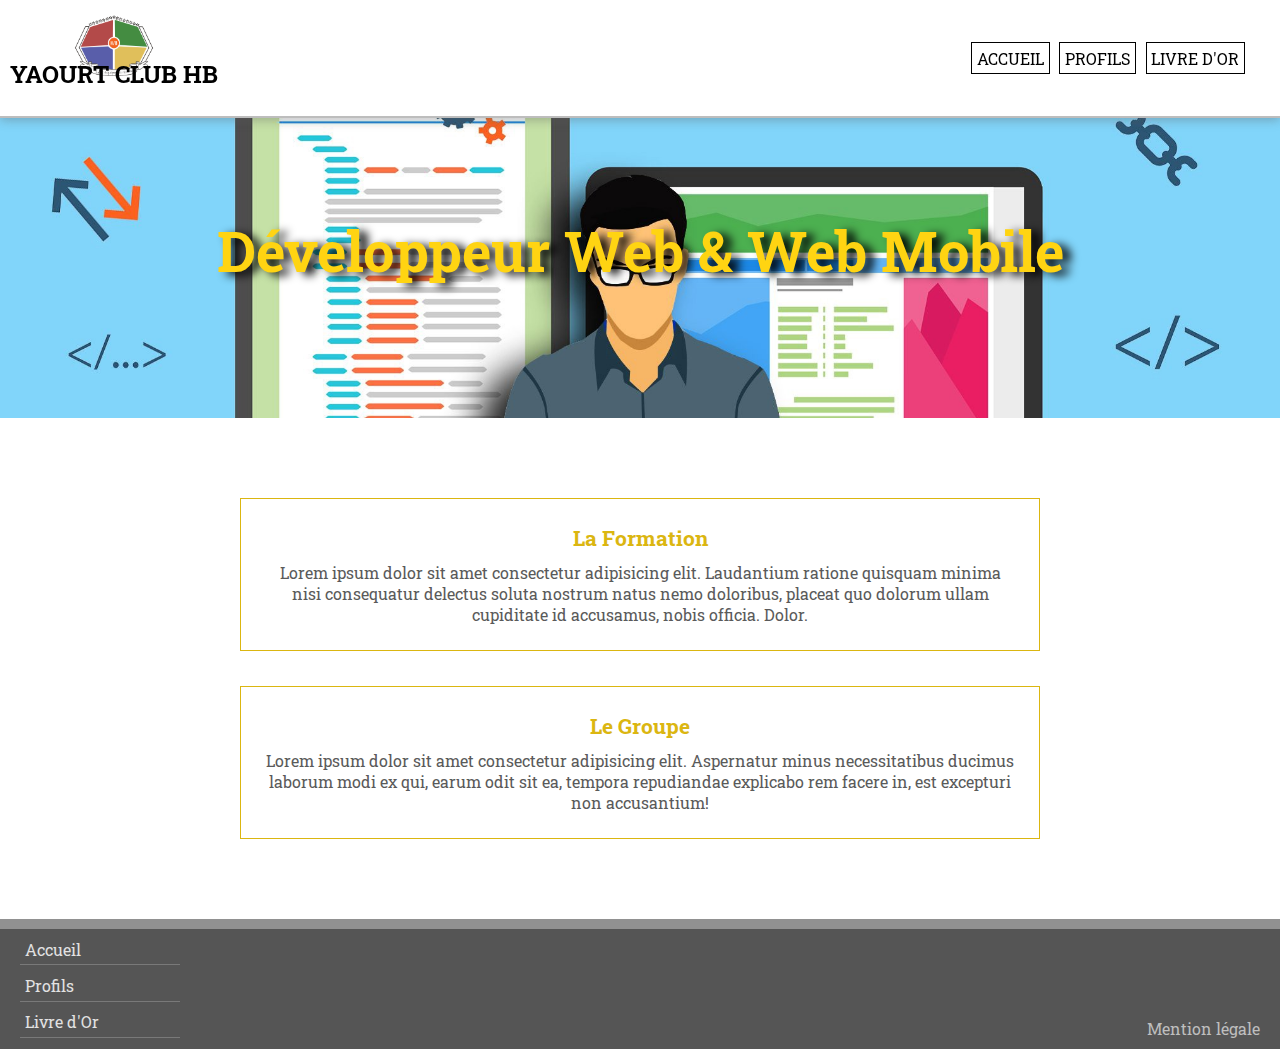
<file: index.html>
<!DOCTYPE html>
<html lang="fr">
<head>
  <meta charset="UTF-8">
  <meta name="viewport" content="width=device-width, initial-scale=1.0">
  <link rel="stylesheet" href="style.css">
  <title>HumanBooster</title>
</head>
<body>

  <header class="top-sticky">
      <div class="website-identity">
        <img class="logo" src="LogoHB2.png">
        <h2 class="name-site">Yaourt Club HB</h2>
      </div>
      <nav class="top-nav-bar">
        <ul>
          <li><a href="index.html">Accueil</a></li>
          <li><a href="profil.html">Profils</a></li>
          <li><a href="livredor.html">Livre d'Or</a></li>
        </ul>
      </nav>
  </header>

  <div class="banner-title">
    <h1 class="title">Développeur Web & Web Mobile</h1>
  </div>

  <section class="main-content">
    <article class="introduction formation">
      <h4 class="intro-title formation">La Formation</h2>
      <p class="intro-text formation">
        Lorem ipsum dolor sit amet consectetur adipisicing elit. Laudantium ratione quisquam minima nisi consequatur delectus soluta nostrum natus nemo doloribus, placeat quo dolorum ullam cupiditate id accusamus, nobis officia. Dolor.
      </p>
    </article>
    <article class="introduction group">
      <h4 class= "intro-title group">Le Groupe</h4>
      <p class="intro-text group">
        Lorem ipsum dolor sit amet consectetur adipisicing elit. Aspernatur minus necessitatibus ducimus laborum modi ex qui, earum odit sit ea, tempora repudiandae explicabo rem facere in, est excepturi non accusantium!
      </p>
    </article>
  </section>





  <footer>
    <nav class="bottom-nav-bar">
      <ul>
        <li><a href="index.html">Accueil</a></li>
          <li><a href="profil.html">Profils</a></li>
          <li><a href="livredor.html">Livre d'Or</a></li>
      </ul>
    </nav> 
    <a class="mentions-legales" href="#">Mention légale</a> 
  </footer>

</body>
</html>
</file>
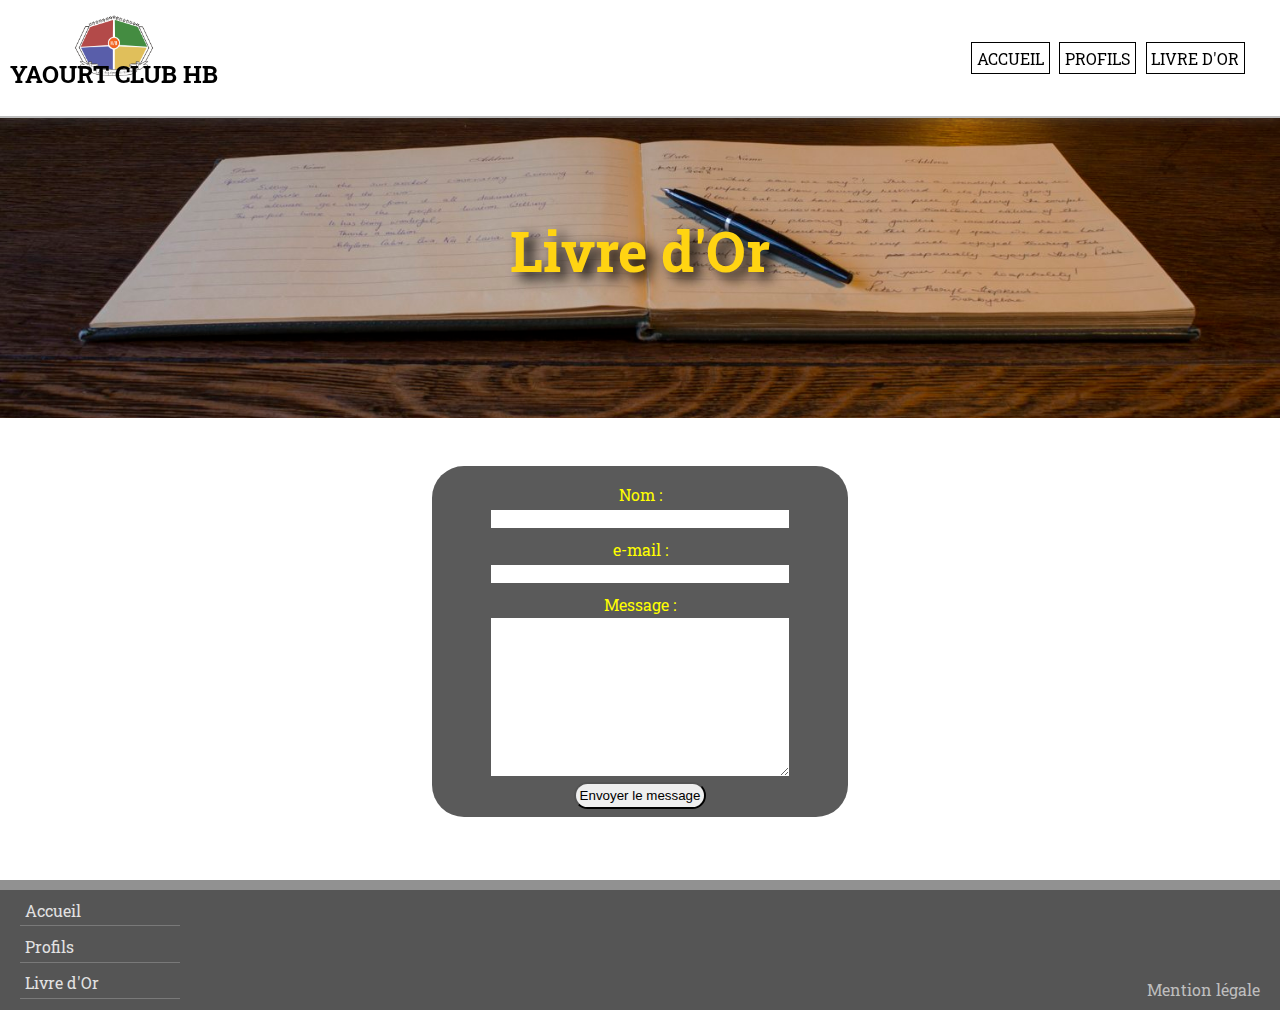
<file: livredor.html>
<!DOCTYPE html>
<html lang="fr">
  <head>
    <meta charset="UTF-8" />
    <meta name="viewport" content="width=device-width, initial-scale=1.0" />
    <link rel="stylesheet" href="style.css" />
    <title>Document</title>
  </head>
  <body>
    <header class="top-sticky">
      <div class="website-identity">
        <img class="logo" src="LogoHB2.png">
        <h2 class="name-site">Yaourt Club HB</h2>
      </div>
      <nav class="top-nav-bar">
        <ul>
          <li><a href="index.html">Accueil</a></li>
          <li><a href="profil.html">Profils</a></li>
          <li><a href="livredor.html">Livre d'Or</a></li>
        </ul>
      </nav>
  </header>

  <div class="banner-title-livredor">
    <h1 class="title">Livre d'Or</h1>
  </div>


    <div class="boxForm">
      <div class="boxOr">
        <div class="name-fillin">
          <label for="name">Nom :</label>
          <input type="text" />
        </div>
        <div class="name-fillin">
          <label for="mail">e-mail :</label>
          <input type="email" />
        </div>
        <div class="name-fillin">
          <label for="mesg">Message :</label>
          <textarea name="user_message" id="msg" cols="30" rows="10"></textarea>
        </div>
        <div class="button">
          <button type="submit">Envoyer le message</button>
        </div>
      </div>
    </div>


    <footer>
      <nav class="bottom-nav-bar">
        <ul>
          <li><a href="index.html">Accueil</a></li>
            <li><a href="profil.html">Profils</a></li>
            <li><a href="livredor.html">Livre d'Or</a></li>
        </ul>
      </nav> 
      <a class="mentions-legales" href="#">Mention légale</a> 
    </footer>
  </body>
</html>
</file>
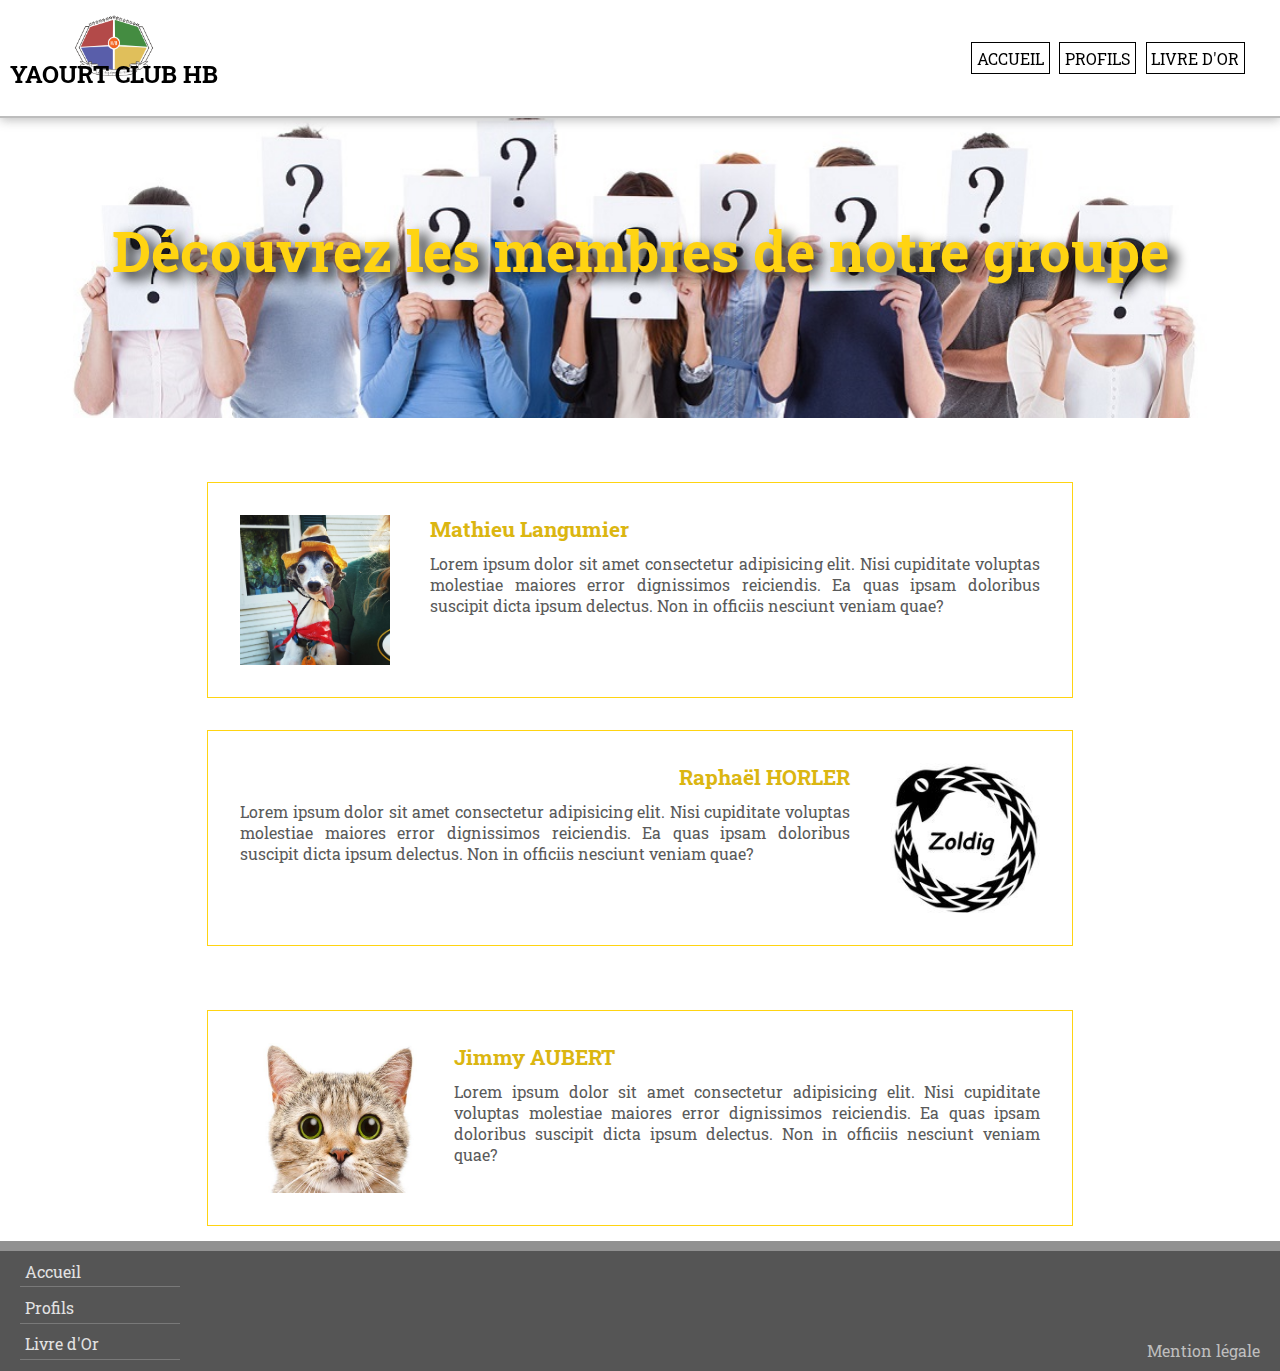
<file: profil.html>
<!DOCTYPE html>
<html lang="fr">
<head>
  <meta charset="UTF-8">
  <meta name="viewport" content="width=device-width, initial-scale=1.0">
  <link rel="stylesheet" href="style.css">
  <title>HumanBooster</title>
</head>
<body>
  <header class="top-sticky">
    <div class="website-identity">
      <img class="logo" src="LogoHB2.png">
      <h2 class="name-site">Yaourt Club HB</h2>
    </div>
    <nav class="top-nav-bar">
      <ul>
        <li><a href="index.html">Accueil</a></li>
        <li><a href="profil.html">Profils</a></li>
        <li><a href="livredor.html">Livre d'Or</a></li>
      </ul>
    </nav>
</header>

<div class="banner-title-profils">
  <h1 class="title">Découvrez les membres de notre groupe</h1>
</div>

  <div class="Profil1">
    <img class="Imagesmathieu" src="ZappaDog.jpg" alt="Zappa">
    <div class="texte-profil">
      <h4 class="intro-title">Mathieu Langumier</h4>
      <p>
        Lorem ipsum dolor sit amet consectetur adipisicing elit. Nisi cupiditate voluptas molestiae maiores error dignissimos reiciendis. Ea quas ipsam doloribus suscipit dicta ipsum delectus. Non in officiis nesciunt veniam quae?
      </p>
    </div>
  </div>
  
  <div class="Profil2">
    <div class="texte-profil">
      <h4 class="intro-title">Raphaël HORLER</h4>
      <p>
        Lorem ipsum dolor sit amet consectetur adipisicing elit. Nisi cupiditate voluptas molestiae maiores error dignissimos reiciendis. Ea quas ipsam doloribus suscipit dicta ipsum delectus. Non in officiis nesciunt veniam quae?
      </p>
    </div>
    <img class="Imagesraph" src="logo_Zold.jpg" alt="Zold">
    
  </div>
  
  <div class="Profil1">
    <img class="Imagesjim" src="cat_profile.jpg" alt="chachou">
    <div class="texte-profil">
      <h4 class="intro-title">Jimmy AUBERT</h4>
      <p>
        Lorem ipsum dolor sit amet consectetur adipisicing elit. Nisi cupiditate voluptas molestiae maiores error dignissimos reiciendis. Ea quas ipsam doloribus suscipit dicta ipsum delectus. Non in officiis nesciunt veniam quae?
      </p>
    </div>
  </div>

  <footer>
    <nav class="bottom-nav-bar">
      <ul>
        <li><a href="index.html">Accueil</a></li>
          <li><a href="profil.html">Profils</a></li>
          <li><a href="livredor.html">Livre d'Or</a></li>
      </ul>
    </nav> 
    <a class="mentions-legales" href="#">Mention légale</a> 
  </footer>
</body>
</html>
</file>
<file: style.css>
@import url("https://fonts.googleapis.com/css2?family=Roboto+Slab:wght@300&display=swap");

* {
  margin: 0;
  padding: 0;
}

body {
  height: 100vh;
  font-family: "Roboto Slab";
}

/* Top Website - ID & Navigation Bar */

.top-sticky {
  padding: 0 10px 0 10px;
  background-color: white;
  display: flex;
  justify-content: space-between;
  align-items: center;
  border-bottom: 2px solid rgba(90, 90, 90, 0.4);
  box-shadow: 0 2px 10px rgba(90, 90, 90, 0.4);
  position: sticky;
  top: 0;
}
/*Logo+Name*/
.website-identity {
  position: relative;
  text-align: center;
  top: 5px;
}
.logo {
  height: 80px;
}
.name-site {
  position: relative;
  top: -31px;
  text-transform: uppercase;
}
/*Navigation*/
.top-nav-bar ul {
  display: flex;
  margin-right: 20px;
  text-transform: uppercase;
}
.top-nav-bar ul li {
  list-style-type: none;
}
.top-nav-bar ul li a {
  text-decoration: none;
  border: 1px solid black;
  padding: 0.3rem;
  margin: 0.3rem;
  color: black;
}
.top-nav-bar ul li a:hover {
  text-decoration: none;
  color: rgb(219, 182, 17);
  border: 1px solid rgb(255, 212, 18);
}

/*Bannière Photo + Titre*/

.banner-title {
  height: 300px;
  background-image: url(web_development.jpg);
  background-repeat: no-repeat;
  background-position-y: center;
  background-size: cover;
}

.banner-title .title {
  text-align: center;
  font-size: 3.5rem;
  padding-top: 95px;
  color: rgb(255, 212, 18);
  font-style: bold;
  text-shadow: black 0.5rem 0.2rem 0.6rem;
}

/*Main Content*/

.main-content {
  text-align: center;
  max-width: 800px;
  margin: auto;
  margin-top: 80px;
  margin-bottom: 80px;
}
.introduction {
  margin-top: 35px;
  border: 1px solid rgb(219, 182, 17);
  padding: 25px;
}
.intro-title {
  color: rgb(219, 182, 17);
  margin-bottom: 10px;
  font-style: bold;
  font-size: 1.3rem;
}
.intro-text {
  color: rgb(90, 90, 90);
}

/*Footer*/
footer {
  height: 120px;
  background-color: rgb(85, 85, 85);
  border-top: 10px solid rgba(170, 170, 170, 0.712);
  display: flex;
  justify-content: space-between;
  margin-top: 15px;
  padding-right: 20px;
}

.bottom-nav-bar ul li {
  list-style-type: none;
  padding: 0.3rem;
  margin: 0.3rem;
  border-bottom: 1px solid rgba(136, 136, 136, 0.712);
  width: 150px;
  margin-left: 20px;
}
.bottom-nav-bar ul li a {
  text-decoration: none;
  color: rgb(226, 226, 226);
}
.bottom-nav-bar ul li a:hover {
  text-decoration: none;
  color: rgb(219, 182, 17);
}

.mentions-legales {
  text-decoration: none;
  color: rgb(190, 190, 190);
  margin-top: auto;
  margin-bottom: 10px;
}

/*PROFILS*/

.banner-title-profils {
  height: 300px;
  background-image: url(profiles.jpg);
  background-repeat: no-repeat;
  background-position-y: center;
  background-size: cover;
}
.banner-title-profils .title {
  text-align: center;
  font-size: 3.5rem;
  padding-top: 95px;
  color: rgb(255, 212, 18);
  font-style: bold;
  text-shadow: black 0.5rem 0.4rem 0.8rem;
}

.Profil1 {
  display: flex;
  margin-top: 4em;
  padding: 2em;
  text-align: justify;
  color: rgb(90, 90, 90);
  border: 1px solid rgb(255, 212, 18);
  max-width: 800px;
  margin-left: auto;
  margin-right: auto;
}

.Profil2 {
  display: flex;
  margin-top: 2em;
  padding: 2em;
  text-align: justify;
  color: rgb(90, 90, 90);
  border: 1px solid rgb(255, 212, 18);
  max-width: 800px;
  margin-left: auto;
  margin-right: auto;
}
.Profil2 .intro-title {
  text-align: right;
}

/*
.Profil3 {
  display: flex;
  margin-top: 2em;
  padding: 2em;
  text-align: justify;
  color: rgb(90, 90, 90);
  border: 1px solid rgb(255, 212, 18);
  max-width: 800px;
  margin-left: auto;
  margin-right: auto;
}
*/

.Imagesjim {
  display: flex;
  height: 150px;
}

.Imagesmathieu {
  display: flex;
  height: 150px;
  margin-right: 40px;
}

.Imagesraph {
  display: flex;
  height: 150px;
  margin-left: 40px;
}

/*LIVRE D'OR*/
.banner-title-livredor {
  height: 300px;
  background-image: url(visitors-book.jpg);
  background-repeat: no-repeat;
  background-position-y: center;
  background-size: cover;
}
.banner-title-livredor .title {
  text-align: center;
  font-size: 3.5rem;
  padding-top: 95px;
  color: rgb(255, 212, 18);
  font-style: bold;
  text-shadow: black 0.5rem 0.4rem 0.8rem;
}

.boxForm {
  /*background-color: rgb(90, 90, 90);
  border-radius: 2rem; */
  display: flex;
  padding: 2rem;
  justify-content: center;
  text-align: center;
}
.boxForm .boxOr {
  width: 400px;
  margin: 1rem;
  padding: 0.5rem;
  background-color: rgb(90, 90, 90);
  border-radius: 2rem;
  display: flex;
  flex-direction: column;
}
.boxForm .button {
  margin-left: none;
}

label {
  color: yellow;
  display: inline-block;
  width: 120px;
  margin-top: 10px;
  margin-bottom: 2px;
}

input,
textarea {
  font: 1em sans-serif;
  width: 300px;
  box-sizing: border-box;
  border: 1px solid rgb(90, 90, 90);
}

input:focus,
textarea:focus {
  border-color: #000;
}

textarea {
  vertical-align: top;
  height: 10em;
}

button {
  border-radius: 1rem;
  box-shadow: black;
  padding: 4px;
  margin-top: 5px;
}
</file>
